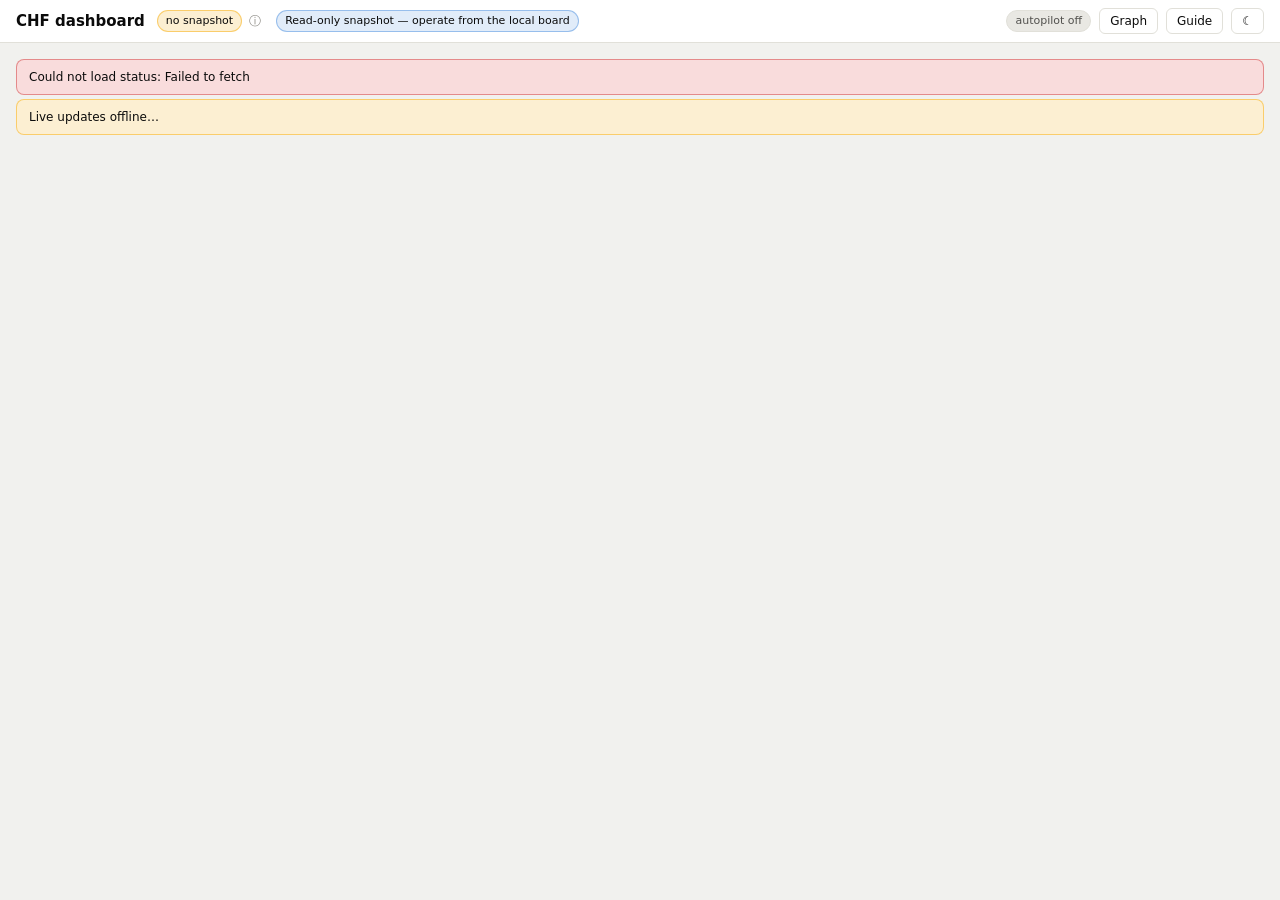
<file: index.html>
<!DOCTYPE html>
<html lang="en">

<head>
  <meta http-equiv="Content-Security-Policy" content="default-src 'self'; script-src 'self'; style-src 'self' 'unsafe-inline' https://fonts.googleapis.com; font-src 'self' https://fonts.gstatic.com data:; img-src 'self' data: blob:; connect-src https://raw.githubusercontent.com/WHY-Op109/tauceti-chf-dashboard/status/; frame-src 'self'; worker-src 'self' blob:; object-src 'none'; base-uri 'none'; form-action 'none'">
  <meta name="referrer" content="no-referrer">
  <meta charset="utf-8">
  <meta name="viewport" content="width=device-width, initial-scale=1">
  <meta name="color-scheme" content="light dark">
  <link rel="icon" href="data:image/svg+xml,%3Csvg xmlns='http://www.w3.org/2000/svg' viewBox='0 0 16 16'%3E%3Crect x='1' y='3' width='4' height='10' rx='1' fill='%232a78d6'/%3E%3Crect x='6' y='3' width='4' height='7' rx='1' fill='%230ca30c'/%3E%3Crect x='11' y='3' width='4' height='4' rx='1' fill='%23fab219'/%3E%3C/svg%3E">
  <!-- The server injects <meta name="chf-token" content="…"> here; POSTs carry it as X-CHF-Token. -->
  <link rel="stylesheet"
    href="https://fonts.googleapis.com/css2?family=IBM+Plex+Mono:wght@400;500&family=IBM+Plex+Sans:wght@400;500;600&display=swap">
  <title>CHF dashboard</title>
  <script type="module" crossorigin src="./assets/index-SO0g9Mor.js"></script>
  <link rel="stylesheet" crossorigin href="./assets/index-79JxwKqp.css">
</head>

<body>
  <div id="app"></div>
</body>

</html>
</file>
